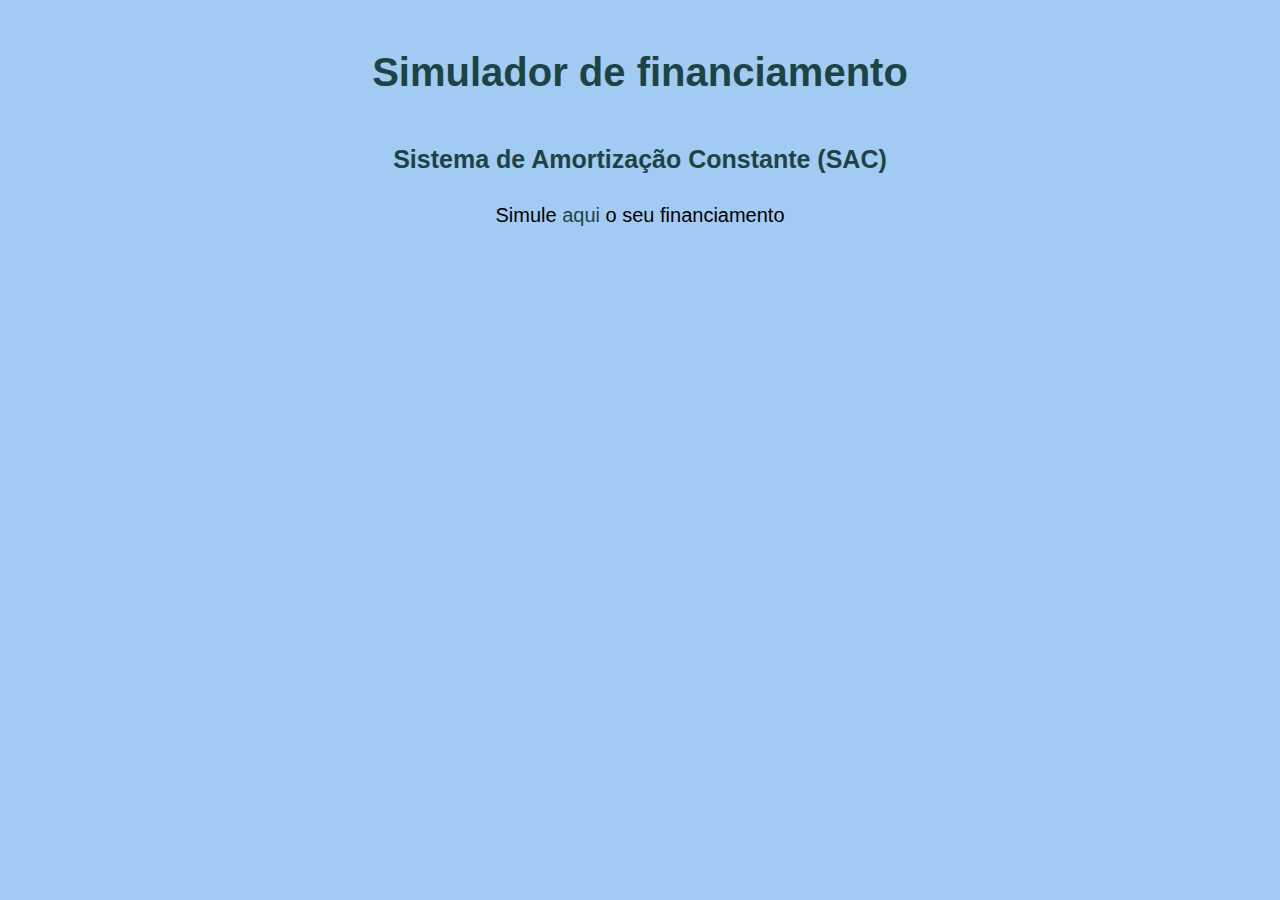
<file: index.html>
<!DOCTYPE html>
<html lang="en">
<head>
  <meta charset="UTF-8">
  <meta http-equiv="X-UA-Compatible" content="IE=edge">
  <meta name="viewport" content="width=device-width, initial-scale=1.0">
  <link rel="stylesheet" href="./style/style.css">
  <title>Simulador financiamento</title>
</head>
<body>
  <h1>Simulador de financiamento</h1>
  <h2>Sistema de Amortização Constante (SAC)</h2>
  <p>Simule <span> <a href="./html/simulador.html">aqui</a> </span> o seu financiamento</p>  
</body>
</html>
</file>
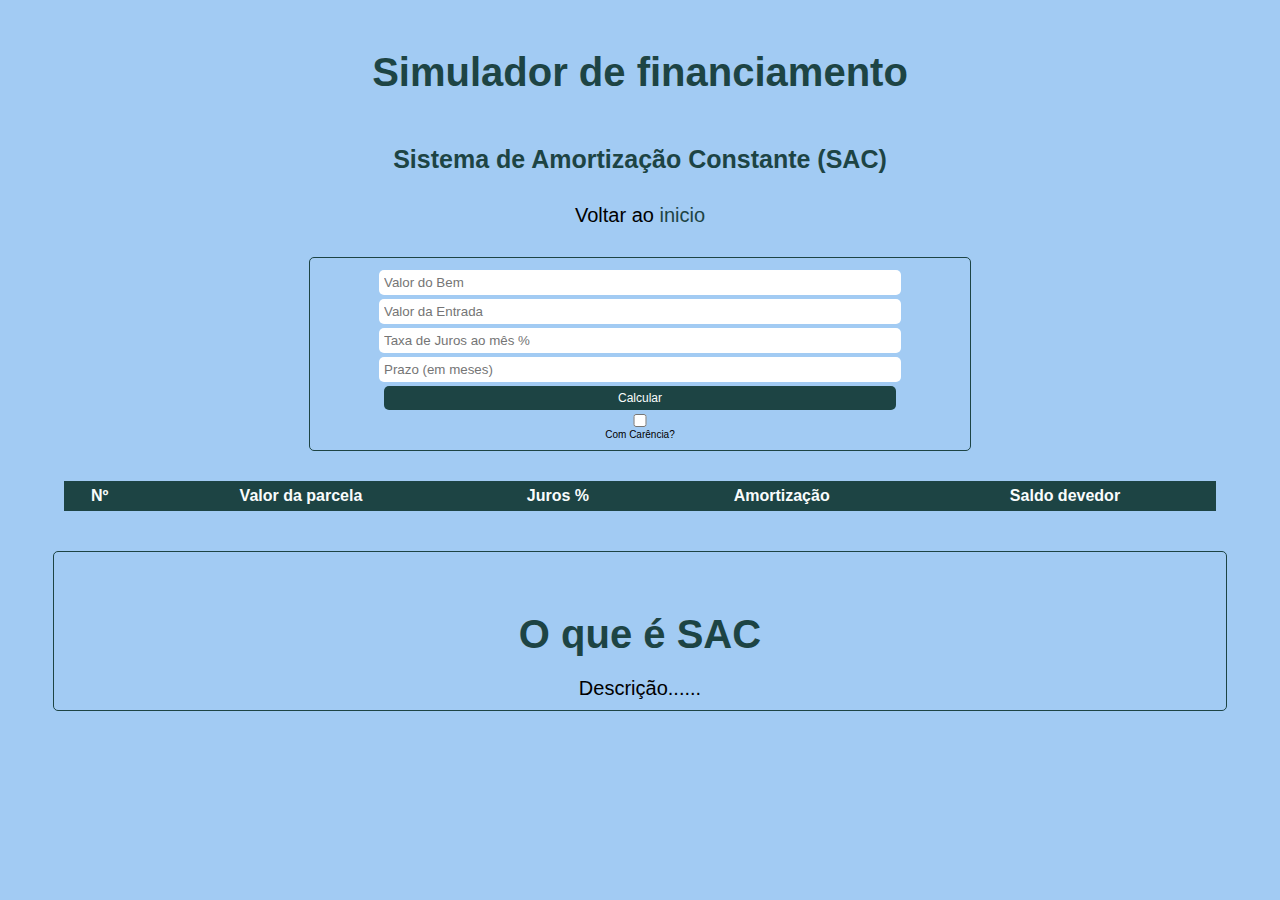
<file: html/simulador.html>
<!DOCTYPE html>
<html lang="en">
<head>
  <meta charset="UTF-8">
  <meta http-equiv="X-UA-Compatible" content="IE=edge">
  <meta name="viewport" content="width=device-width, initial-scale=1.0">
  <link rel="stylesheet" href="../style/style.css">
  <title>Simulador financiamento</title>
</head>
<body>
  <h1>Simulador de financiamento</h1>
  <h2>Sistema de Amortização Constante (SAC)</h2>
  <p id="#">Voltar ao <span><a href="../index.html">inicio</a> </span></p>
  <form id="formulario">
    <input id="textoValor" type="text" placeholder="Valor do Bem">
    <input id="textoEntrada" type="text" placeholder="Valor da Entrada">
    <input id="textoJuros" type="text" placeholder="Taxa de Juros ao mês %">
    <input id="textoPrazo" type="text" placeholder="Prazo (em meses)">
    <button id="botaoCalcular" type="submit">Calcular</button>
    <input id="comCarencia" type="checkbox">Com Carência?
    <select name="" id="listaSuspensa" hidden>
      <option value="2">2 meses</option>
      <option value="3">3 meses</option>
      <option value="4">4 meses</option>
    </select>
  </form>
    <table>
      <thead>
        <tr>
          <th>Nº</th>
          <th>Valor da parcela</th>
          <th>Juros %</th>
          <th>Amortização</th>
          <th>Saldo devedor</th>
        </tr>
      </thead>
      <tbody id="corpoTabela">

      </tbody>
    </table>
    <article>
      <h1>O que é SAC</h1>
      <p>Descrição......</p>
    </article>

  <script type="module" src="../script/simulador.js"></script>
</body>
</html>
</file>
<file: style/style.css>
* {
  margin: 0;
  padding: 0;
}

html {
  font-size: 10px;
  font-family: 'Roboto', sans-serif;
  box-sizing: border-box;
}

body {
  background-color: rgb(162, 203, 243);
  width: 80%;
  margin: 0 auto;
}

h1 {
  font-size: 4em;
  text-align: center;
  margin-top: 3rem;
  padding: 2rem;
  color: rgb(29, 68, 68);
}

h2 {
  font-size: 2em;
  text-align: center;
  margin: 2rem;
  padding: 1rem;
  color: rgb(29, 68, 68);
}

p {
  font-size: 2em;
  text-align: center;
}

span, a {
  cursor: pointer;
  transition: 0.5s;
  text-decoration: none;
  color: rgb(29, 68, 68);
}

span:hover, a:hover {
  color: rgb(249, 252, 252);
  transition: 0.5s;
}

form {
  width: 50%;
  display: flex;
  flex-direction: column;
  align-items: center;
  justify-content: center;
  margin: 3rem auto;
  padding: 1rem;
  border: solid 1px rgb(29, 68, 68);
  border-radius: 0.5rem;
}

input {
  width: 100%;
  margin: 0.2rem 0;
  padding: 0.5rem;
  border-radius: 0.5rem;
  border: none
}

button {
  width: 100%;
  margin: 0.2rem 0;
  padding: 0.5rem;
  border-radius: 0.5rem;
  border: none;
  background-color: rgb(29, 68, 68);
  color: rgb(249, 252, 252);
  font-size: 1.2em;
  cursor: pointer;
  transition: 0.5s;
}

button:hover {
  background-color: rgb(249, 252, 252);
  color: rgb(29, 68, 68);
  transition: 0.5s;
}

table {
  width: 100%;
  border-collapse: collapse;
  border-spacing: 0;
  border: solid 1px rgb(29, 68, 68);
  margin: 1rem auto;
  padding: 0;
}

tr, th {
  border: solid 1px rgb(29, 68, 68);
  padding: 0.5rem;
  text-align: center;
}

th {
  background-color: rgb(29, 68, 68);
  color: rgb(249, 252, 252);
  font-size: 2rem;
}

td {
  border: solid 1px rgb(29, 68, 68);
  padding: 0.5rem;
  text-align: center;
  font-size: 1.4em;
}

article {
  width: 100%;
  display: flex;
  flex-direction: column;
  align-items: center;
  justify-content: center;
  margin: 4rem auto;
  padding: 1rem;
  border: solid 1px rgb(29, 68, 68);
  border-radius: 0.5rem;
}

@media screen and (max-width: 400px) {

  body {
    width: 100%;
  }

  h1 {
    font-size: 3em;
  }

  h2 {
    font-size: 1.5em;
  }

  p {
    font-size: 1.5em;
  }

  form {
    width: 80%;
  }

  input {
    width: 100%;
  }

  button {
    width: 100%;
  }

  table {
    width: 100%;
  }

  tr, th {
    border: solid 1px rgb(29, 68, 68);
    padding: 0.5rem;
    text-align: center;
  }

  th {
    background-color: rgb(29, 68, 68);
    color: rgb(249, 252, 252);
    font-size: 0.8em;
  }

  td {
    border: solid 1px rgb(29, 68, 68);
    padding: 0.3rem;
    text-align: center;
    font-size: 1em;

  }

  article {
    width: 100%;
    display: flex;
    flex-direction: column;
    align-items: center;
    justify-content: center;
    margin: 4rem auto;
    padding: 1rem;
    border: solid 1px rgb(29, 68, 68);
    border-radius: 0.5rem;
  }
}

@media screen and (min-width: 401px) {
  
    body {
      width: 100%;
    }
  
    h1 {
      font-size: 3em;
    }
  
    h2 {
      font-size: 2em;
    }
  
    p {
      font-size: 1.6em;
    }
  
    form {
      width: 80%;
    }
  
    input {
      width: 100%;
    }
  
    button {
      width: 100%;
    }
  
    table {
      width: 100%;
    }
  
    th {
      font-size: 1.2em;
    }
  
    td {
      font-size: 1em;
    }
  
    article {
      width: 90%;
    }
}

@media screen and (min-width: 601px) and (max-width: 800px) {
    
      body {
        width: 100%;
      }
    
      h1 {
        font-size: 4em;
      }
    
      h2 {
        font-size: 2.5em;
      }
    
      p {
        font-size: 2em;
      }
    
      form {
        width: 80%;
      }
    
      input {
        width: 100%;
      }
    
      button {
        width: 100%;
      }
    
      table {
        width: 90%;
      }
    
      th {
        font-size: 1.6em;
      }
    
      td {
        font-size: 1.4em;
      }
    
      article {
        width: 90%;
      }
}

@media screen and (min-width: 801px) and (max-width: 1600px) {
    
      body {
        width: 100%;
      }
    
      h1 {
        font-size: 4em;
      }
    
      h2 {
        font-size: 2.5em;
      }
    
      p {
        font-size: 2em;
      }
    
      form {
        width: 50%;
      }
    
      input {
        width: 80%;
      }
    
      button {
        width: 80%;
      }
    
      table {
        width: 90%;
      }
    
      th {
        font-size: 1.6em;
      }
    
      td {
        font-size: 1.4em;
      }
    
      article {
        width: 90%;
      }
}
</file>
